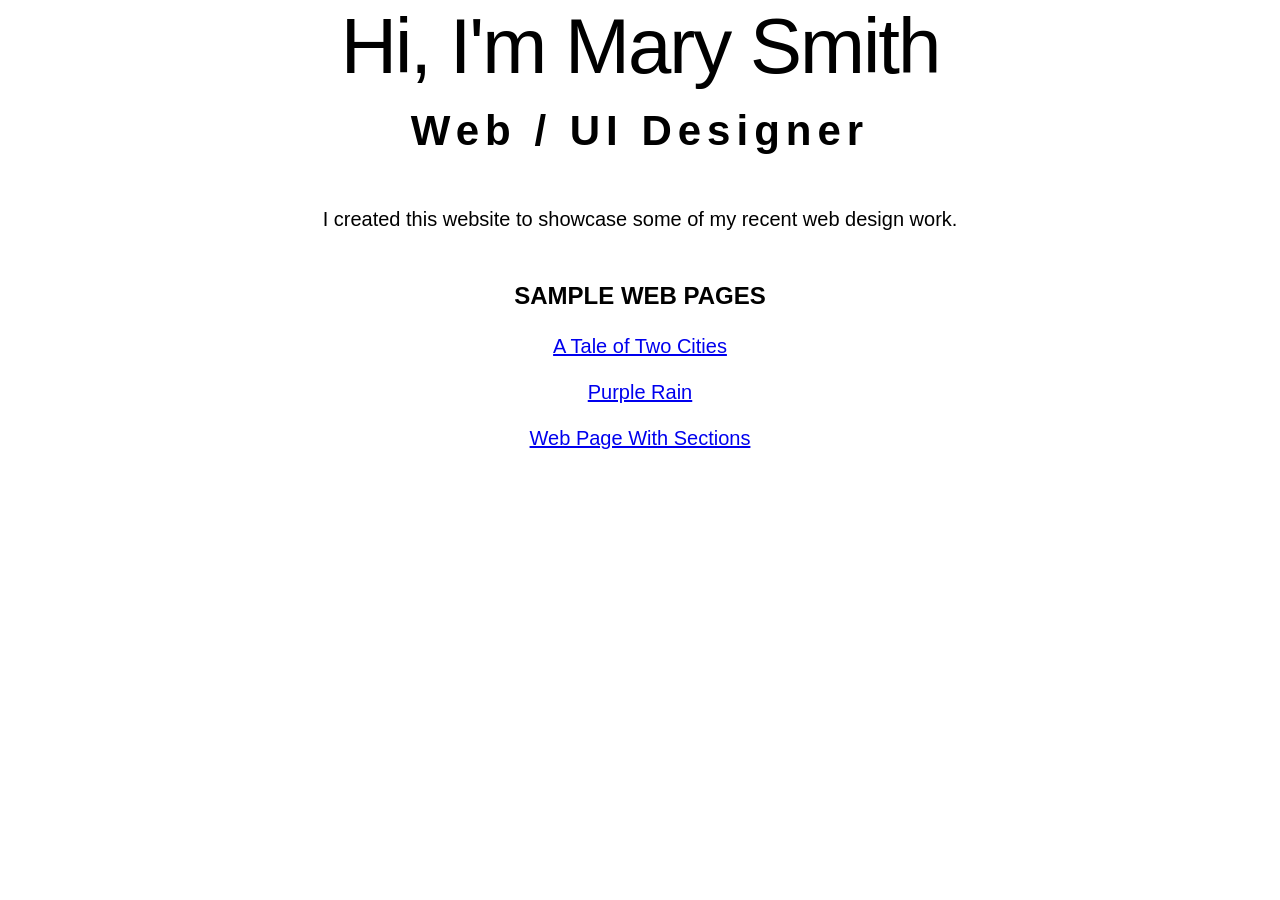
<file: index.html>
<!DOCTYPE html>
<html lang="en">
<head>
    <meta charset="UTF-8">
    <meta name="viewport" content="width=device-width, initial-scale=1.0">
    <title>Mary Smith | Creative Digital Designer</title>
    <meta name="description" content="Hi I'm Marry, a UI & UX designer based in Dublin. Mobile and Responsive Web Design, eCommerce Websites, Branding and Logo Design">
    <meta name="description" content="I create digital experiences to promote products, services and events">
    <link rel="stylesheet" href="assets/css/global.css">
</head>
<body>
    <h1>Hi, I'm Mary Smith</h1>
    <h2>Web / UI Designer</h2>
    <p>I created this website to showcase some of my recent web design work.</p>
    <h3>Sample Web Pages</h3>
    <p><a href="exercises/page-1.html">A Tale of Two Cities</a></p>
    <p><a href="exercises/page-2.html">Purple Rain</a></p>
    <p><a href="exercises/page-3.html">Web Page With Sections </a></p>

    
</body>
</html>
</file>
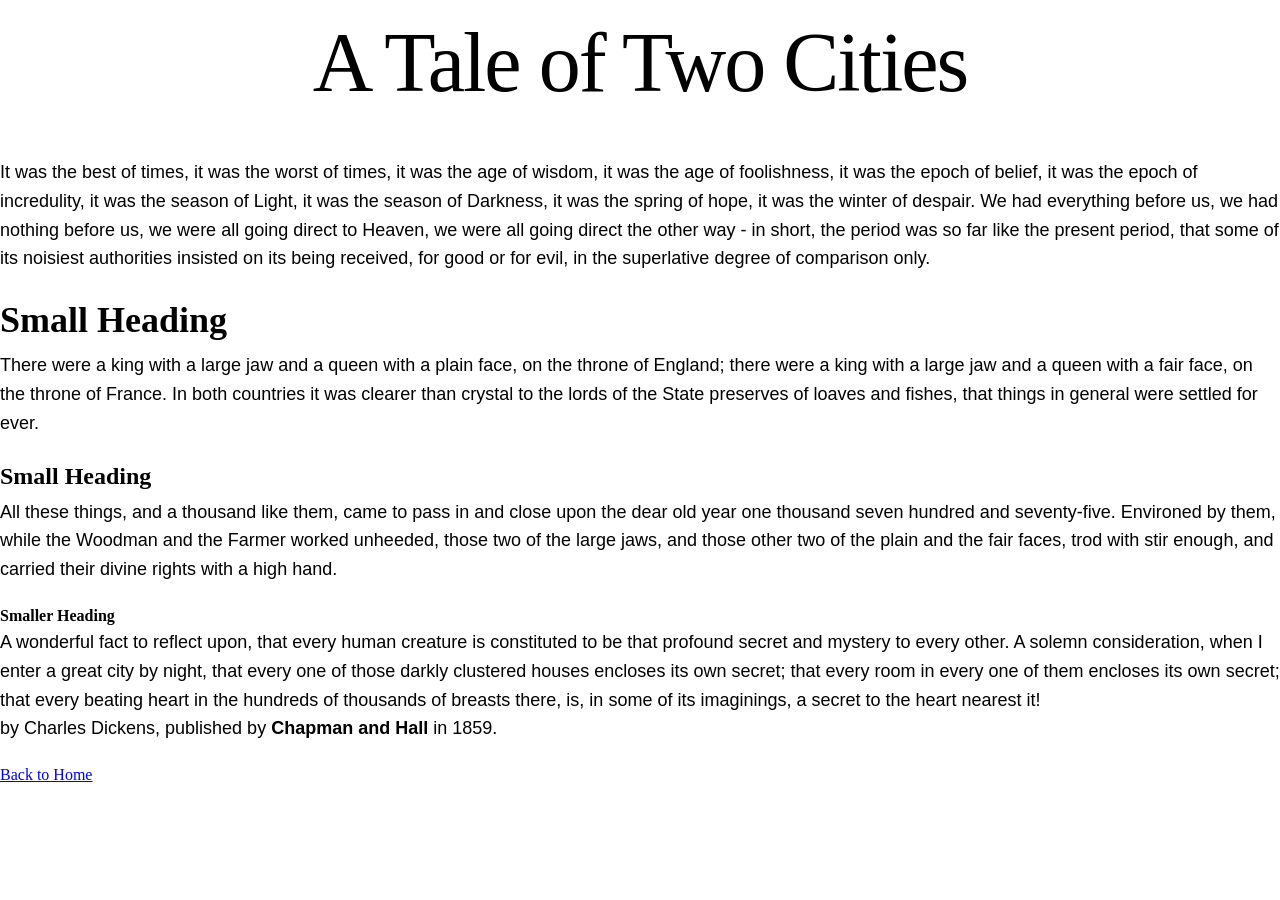
<file: exercises/page-1.html>
<!DOCTYPE html>
<html lang="en">
<head>
    <meta charset="UTF-8">
    <meta name="viewport" content="width=device-width, initial-scale=1.0">
    <title>A Tale of Two Cities</title>
    <meta name="description" content="A basic web page containing some text from A Tale of Two Cities, a novel published in 1859 by English author Charles Dickens.">
    <link rel="stylesheet" href="assets/css/style-1.css">
</head>

<body>

    <h1>A Tale of Two Cities</h1>

    <p>
    It was the best of times, it was the worst of times, it was the age of wisdom, it was the age of foolishness, it was the epoch of belief, it was the epoch of
    incredulity, it was the season of Light, it was the season of Darkness, it was the spring of hope, it was the winter of despair.
    We had everything before us, we had nothing before us, we were all going direct to Heaven, we were all going direct the other way - in short, the period
    was so far like the present period, that some of its noisiest authorities insisted on its being received, for good or for evil, in the superlative degree of
    comparison only.
    </p>

    <h2>Small Heading</h2>
    
    <p>
    There were a king with a large jaw and a queen with a plain face, on the throne of England; there were a king with a large jaw and a queen with a fair face,
    on the throne of France. In both countries it was clearer than crystal to the lords of the State preserves of loaves and fishes, that things in general were
    settled for ever.
    </p>

    <h3>Small Heading</h3>

    <p>
    All these things, and a thousand like them, came to pass in and close upon the dear old year one thousand seven hundred and seventy-five. Environed by
    them, while the Woodman and the Farmer worked unheeded, those two of the large jaws, and those other two of the plain and the fair faces, trod with stir
    enough, and carried their divine rights with a high hand.
    </p>

    <h4>Smaller Heading</h4>

    <p>
    A wonderful fact to reflect upon, that every human creature is constituted to be that profound secret and mystery to every other. A solemn consideration,
    when I enter a great city by night, that every one of those darkly clustered houses encloses its own secret; that every room in every one of them encloses its
    own secret; that every beating heart in the hundreds of thousands of breasts there, is, in some of its imaginings, a secret to the heart nearest it!<br>
    by Charles Dickens, published by <b>Chapman and Hall</b> in 1859.
    </p>

    <a href="../index.html">Back to Home</a>

</body>
</html>
</file>
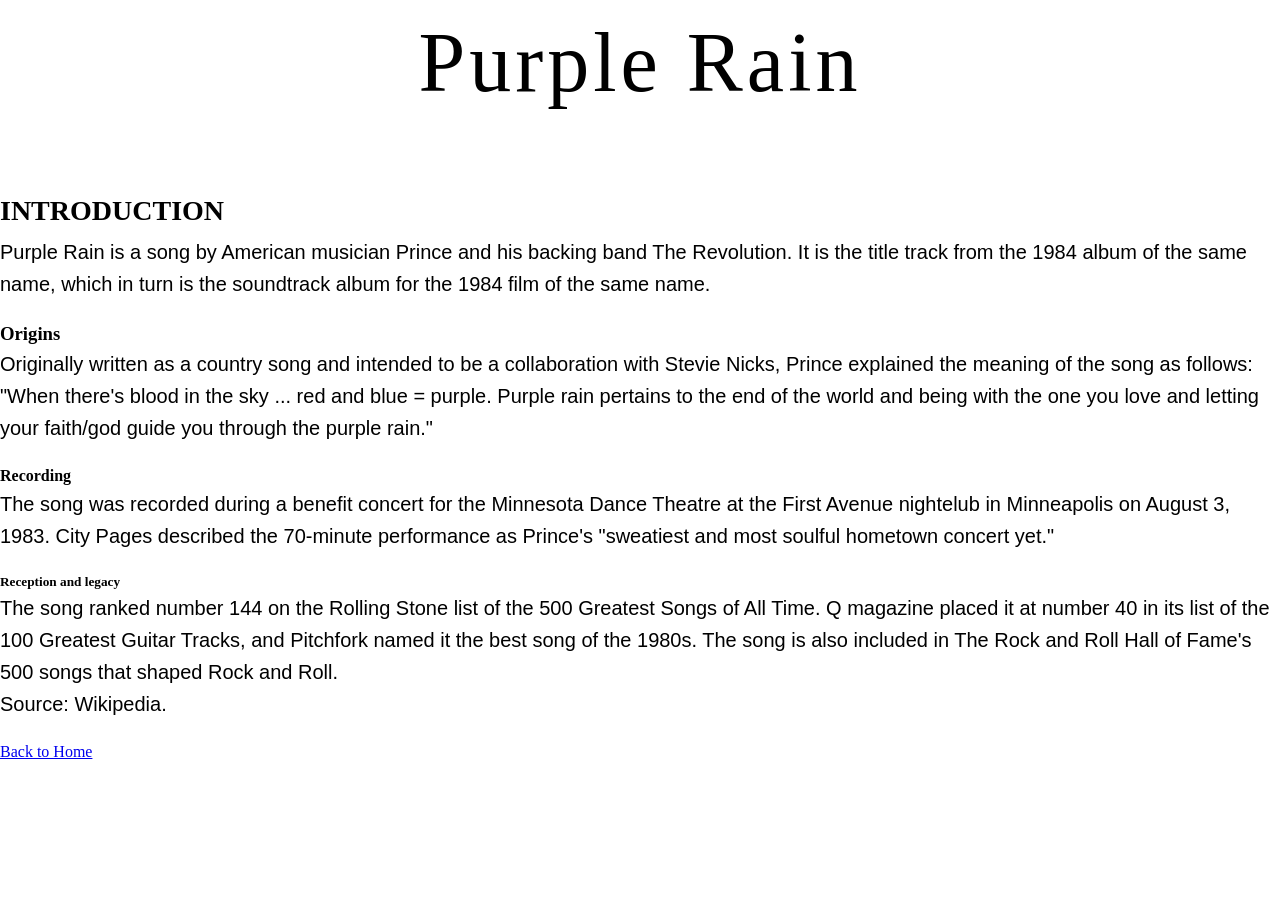
<file: exercises/page-2.html>
<!DOCTYPE html>
<html lang="en">
<head>
    <meta charset="UTF-8">
    <meta name="viewport" content="width=device-width, initial-scale=1.0">
    <title>Purple Rain</title>
    <meta name="description" content="A basic web page containing some text from Wikipedia about the 1983-recorded song Pruple Rain by Prince.">
    <link rel="stylesheet" href="assets/css/style-2.css">
</head>

<body>

    <h1>Purple Rain</h1>

    <h2>Introduction</h2>

    <p>
    Purple Rain is a song by American musician Prince and his backing band The Revolution. It is the title track from the 1984 album of the same name, which in turn is the soundtrack album for the 1984 film of
    the same name.
    </p>

    <h3>Origins</h3>

    <p>
    Originally written as a country song and intended to be a collaboration with Stevie Nicks, Prince explained the meaning of the song as follows: "When there's blood in the sky ... red and blue = purple. Purple
    rain pertains to the end of the world and being with the one you love and letting your faith/god guide you through the purple rain."
    </p>

    <h4>Recording</h4>

    <p>
   The song was recorded during a benefit concert for the Minnesota Dance Theatre at the First Avenue nightelub in Minneapolis on August 3, 1983. City Pages described the 70-minute performance as Prince's
   "sweatiest and most soulful hometown concert yet."
   </p>
 
    <h5>Reception and legacy</h5>

    <p>
    The song ranked number 144 on the Rolling Stone list of the 500 Greatest Songs of All Time. Q magazine placed it at number 40 in its list of the 100 Greatest Guitar Tracks, and Pitchfork named it the best song
    of the 1980s. The song is also included in The Rock and Roll Hall of Fame's 500 songs that shaped Rock and Roll.<br>
    Source: Wikipedia.
    </p>

    <a href="../index.html">Back to Home</a>

</body>
</html>
</file>
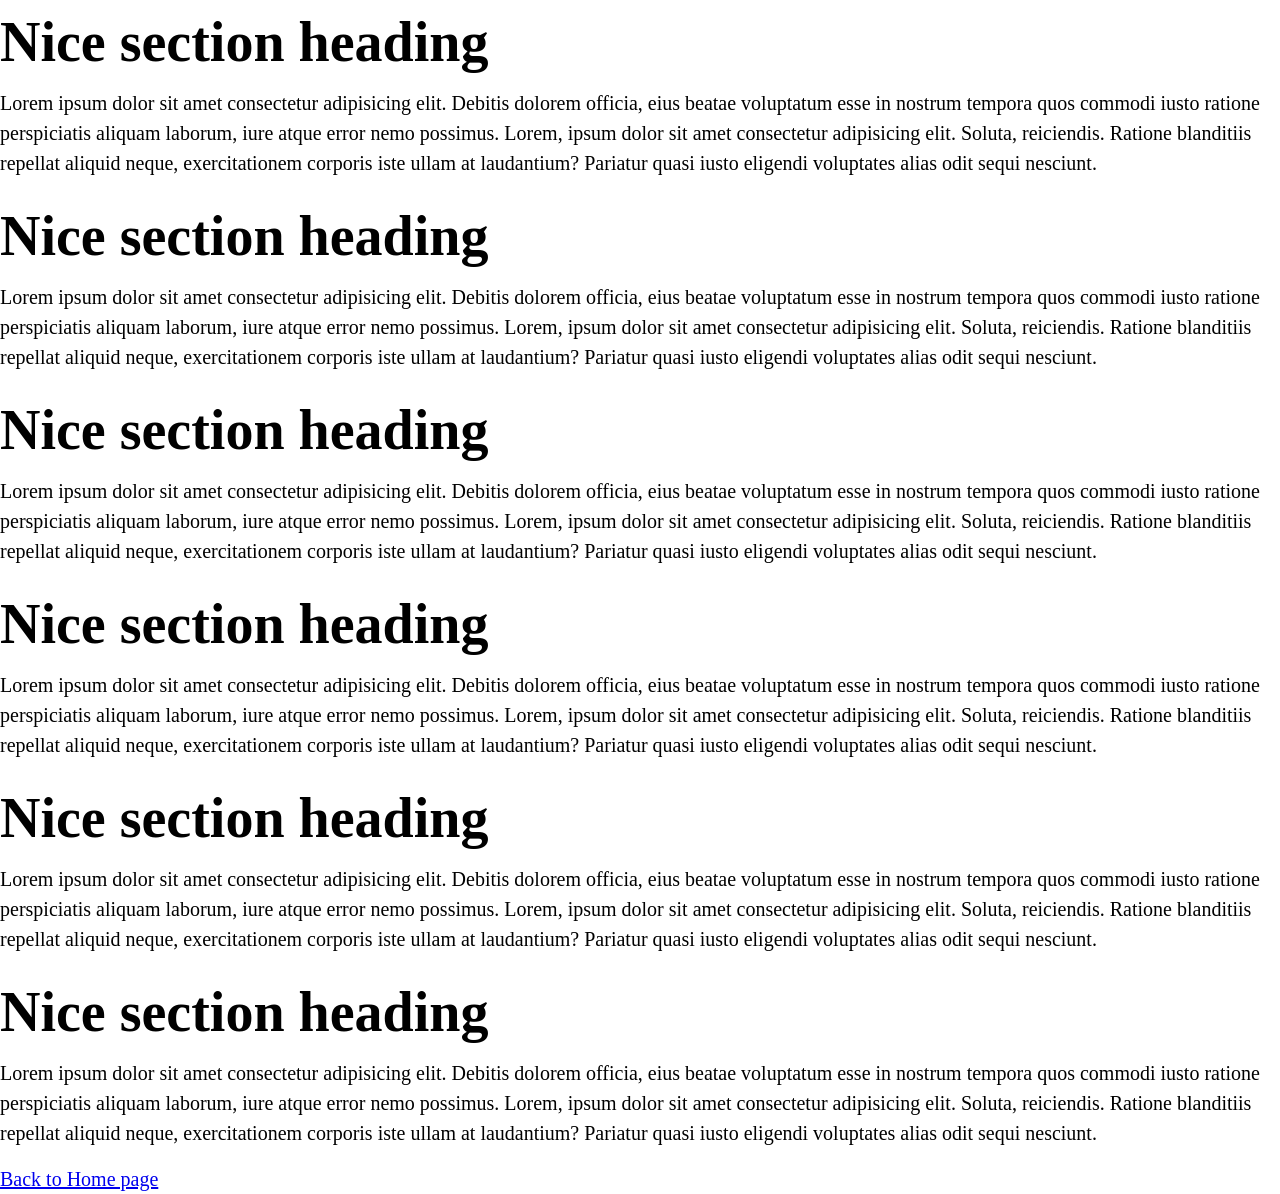
<file: exercises/page-3.html>
<!DOCTYPE html>
<html lang="en">
<head>
    <meta charset="UTF-8">
    <meta name="viewport" content="width=device-width, initial-scale=1.0">
    <title>Simple Web Page with Sections</title>
    <meta http-equiv="x-UA-Compatible" content="ie-egde">
    <meta name="description" content="A simple web page with multiple sections.">
    <link rel="stylesheet" href="assets/css/style-3.css">
</head>

<body>
    <main>
        <section>
            <h2>Nice section heading</h2>
            
            <p>Lorem ipsum dolor sit amet consectetur adipisicing elit. Debitis dolorem officia, eius beatae voluptatum esse in nostrum tempora quos commodi iusto ratione perspiciatis aliquam laborum, iure atque error
            nemo possimus.
            Lorem, ipsum dolor sit amet consectetur adipisicing elit. Soluta, reiciendis. Ratione blanditiis repellat aliquid neque, exercitationem corporis iste ullam at laudantium? Pariatur quasi iusto eligendi voluptates
            alias odit sequi nesciunt.</p>
        </section>

        <section>
            <h2>Nice section heading</h2>
            
            <p>Lorem ipsum dolor sit amet consectetur adipisicing elit. Debitis dolorem officia, eius beatae voluptatum esse in nostrum tempora quos commodi iusto ratione perspiciatis aliquam laborum, iure atque error
            nemo possimus.
            Lorem, ipsum dolor sit amet consectetur adipisicing elit. Soluta, reiciendis. Ratione blanditiis repellat aliquid neque, exercitationem corporis iste ullam at laudantium? Pariatur quasi iusto eligendi voluptates
            alias odit sequi nesciunt.</p>
        </section>

        <section>
            <h2>Nice section heading</h2>
            
            <p>Lorem ipsum dolor sit amet consectetur adipisicing elit. Debitis dolorem officia, eius beatae voluptatum esse in nostrum tempora quos commodi iusto ratione perspiciatis aliquam laborum, iure atque error
            nemo possimus.
            Lorem, ipsum dolor sit amet consectetur adipisicing elit. Soluta, reiciendis. Ratione blanditiis repellat aliquid neque, exercitationem corporis iste ullam at laudantium? Pariatur quasi iusto eligendi voluptates
            alias odit sequi nesciunt.</p>
        </section>

        <section>
            <h2>Nice section heading</h2>
            
            <p>Lorem ipsum dolor sit amet consectetur adipisicing elit. Debitis dolorem officia, eius beatae voluptatum esse in nostrum tempora quos commodi iusto ratione perspiciatis aliquam laborum, iure atque error
            nemo possimus.
            Lorem, ipsum dolor sit amet consectetur adipisicing elit. Soluta, reiciendis. Ratione blanditiis repellat aliquid neque, exercitationem corporis iste ullam at laudantium? Pariatur quasi iusto eligendi voluptates
            alias odit sequi nesciunt.</p>
        </section>

        <section>
            <h2>Nice section heading</h2>
            
            <p>Lorem ipsum dolor sit amet consectetur adipisicing elit. Debitis dolorem officia, eius beatae voluptatum esse in nostrum tempora quos commodi iusto ratione perspiciatis aliquam laborum, iure atque error
            nemo possimus.
            Lorem, ipsum dolor sit amet consectetur adipisicing elit. Soluta, reiciendis. Ratione blanditiis repellat aliquid neque, exercitationem corporis iste ullam at laudantium? Pariatur quasi iusto eligendi voluptates
            alias odit sequi nesciunt.</p>
        </section>

        <section>
            <h2>Nice section heading</h2>
            
            <p>Lorem ipsum dolor sit amet consectetur adipisicing elit. Debitis dolorem officia, eius beatae voluptatum esse in nostrum tempora quos commodi iusto ratione perspiciatis aliquam laborum, iure atque error
            nemo possimus.
            Lorem, ipsum dolor sit amet consectetur adipisicing elit. Soluta, reiciendis. Ratione blanditiis repellat aliquid neque, exercitationem corporis iste ullam at laudantium? Pariatur quasi iusto eligendi voluptates
            alias odit sequi nesciunt.</p>
        </section>
        
        <p><a href="../index.html">Back to Home page</a></p>

    </main>
    
</body>
</html>
</file>
<file: assets/css/global.css>
/*  ============= WEB BROWSER RESETS ============ */
* { margin: 0; padding: 0; border: none }
*, *::before, *::after { box-sizing: border-box }
html { height: 100%; font-size: 100%; font: inherit; vertical-align: baseline;
scroll-behavior: smooth; scroll-padding-top: 20px }
body { line-height: 1.5; min-height: 100vh }
@media (max-width: 767px ) { body { text-rendering: optimizeSpeed } }
@media (min-width: 768px ) { body { text-rendering: optimizeLegibility } }
img { width: 100%; height: auto; display: block }
input, button, textarea, select { font: inherit }

/* ================= ENDS ================ */

body {
    text-align: center;
    font-family: sans-serif;
}

h1 {
    font-size: 78px;
    font-weight: normal;
    letter-spacing: -2px;
    margin-bottom: 12px;
    line-height: 1.2;
}

h2 {
    font-size: 42px;
    letter-spacing: 6px;
    margin-bottom: 48px;
    line-height: 1.2;
}

h3 {
    font-size: 24px;
    margin-top: 48px;
    margin-bottom: 20px;
    line-height: 1.2;
    text-transform: uppercase;
}

p {
    font-size: 20px;
    margin-bottom: 16px;
}
</file>
<file: exercises/assets/css/style-1.css>
/*  ============= WEB BROWSER RESETS ============ */
* { margin: 0; padding: 0; border: none }
*, *::before, *::after { box-sizing: border-box }
html { height: 100%; font-size: 100%; font: inherit; vertical-align: baseline;
scroll-behavior: smooth; scroll-padding-top: 20px }
body { line-height: 1.5; min-height: 100vh }
@media (max-width: 767px ) { body { text-rendering: optimizeSpeed } }
@media (min-width: 768px ) { body { text-rendering: optimizeLegibility } }
img { width: 100%; height: auto; display: block }
input, button, textarea, select { font: inherit }

h1 {
    font-size: 84px;
    text-align: center;
    font-weight: normal;
    letter-spacing: -2px;
    margin-bottom: 32px;
}

h2 {
    font-size: 36px;
    margin-bottom: 4px;
}

h3 {
    font-size: 24px;
    margin-bottom: 4px;
}

p {
    font-size: 18px;
    font-family: sans-serif;
    line-height: 1.6;
    margin-bottom: 20px;
}
</file>
<file: exercises/assets/css/style-2.css>
/*  ============= WEB BROWSER RESETS ============ */
* { margin: 0; padding: 0; border: none }
*, *::before, *::after { box-sizing: border-box }
html { height: 100%; font-size: 100%; font: inherit; vertical-align: baseline;
scroll-behavior: smooth; scroll-padding-top: 20px }
body { line-height: 1.5; min-height: 100vh }
@media (max-width: 767px ) { body { text-rendering: optimizeSpeed } }
@media (min-width: 768px ) { body { text-rendering: optimizeLegibility } }
img { width: 100%; height: auto; display: block }
input, button, textarea, select { font: inherit }

/* ================= ENDS ================ */

h1 {
    font-size: 84px;
    margin-bottom: 64px;
    text-align: center;
    font-weight: normal;
    letter-spacing: 4px;
}

h2 {
    font-size: 28px;
    margin-bottom: 4px;
    margin-top: 54px;
    text-transform: uppercase;
}

p {
    font-size: 20px;
    font-family: sans-serif;
    line-height: 1.6;
    margin-bottom: 20px;
}
</file>
<file: exercises/assets/css/style-3.css>
/*  ============= WEB BROWSER RESETS ============ */
* { margin: 0; padding: 0; border: none }
*, *::before, *::after { box-sizing: border-box }
html { height: 100%; font-size: 100%; font: inherit; vertical-align: baseline;
scroll-behavior: smooth; scroll-padding-top: 20px }
body { line-height: 1.5; min-height: 100vh }
@media (max-width: 767px ) { body { text-rendering: optimizeSpeed } }
@media (min-width: 768px ) { body { text-rendering: optimizeLegibility } }
img { width: 100%; height: auto; display: block }
input, button, textarea, select { font: inherit }


h2 {
    font-size: 56px;
    margin-bottom: 4px;
}

h3 {
    font-size: 32px;
    margin-bottom: 4px;
}

p {
    font-size: 20px;
    margin-bottom: 16px
}
</file>
